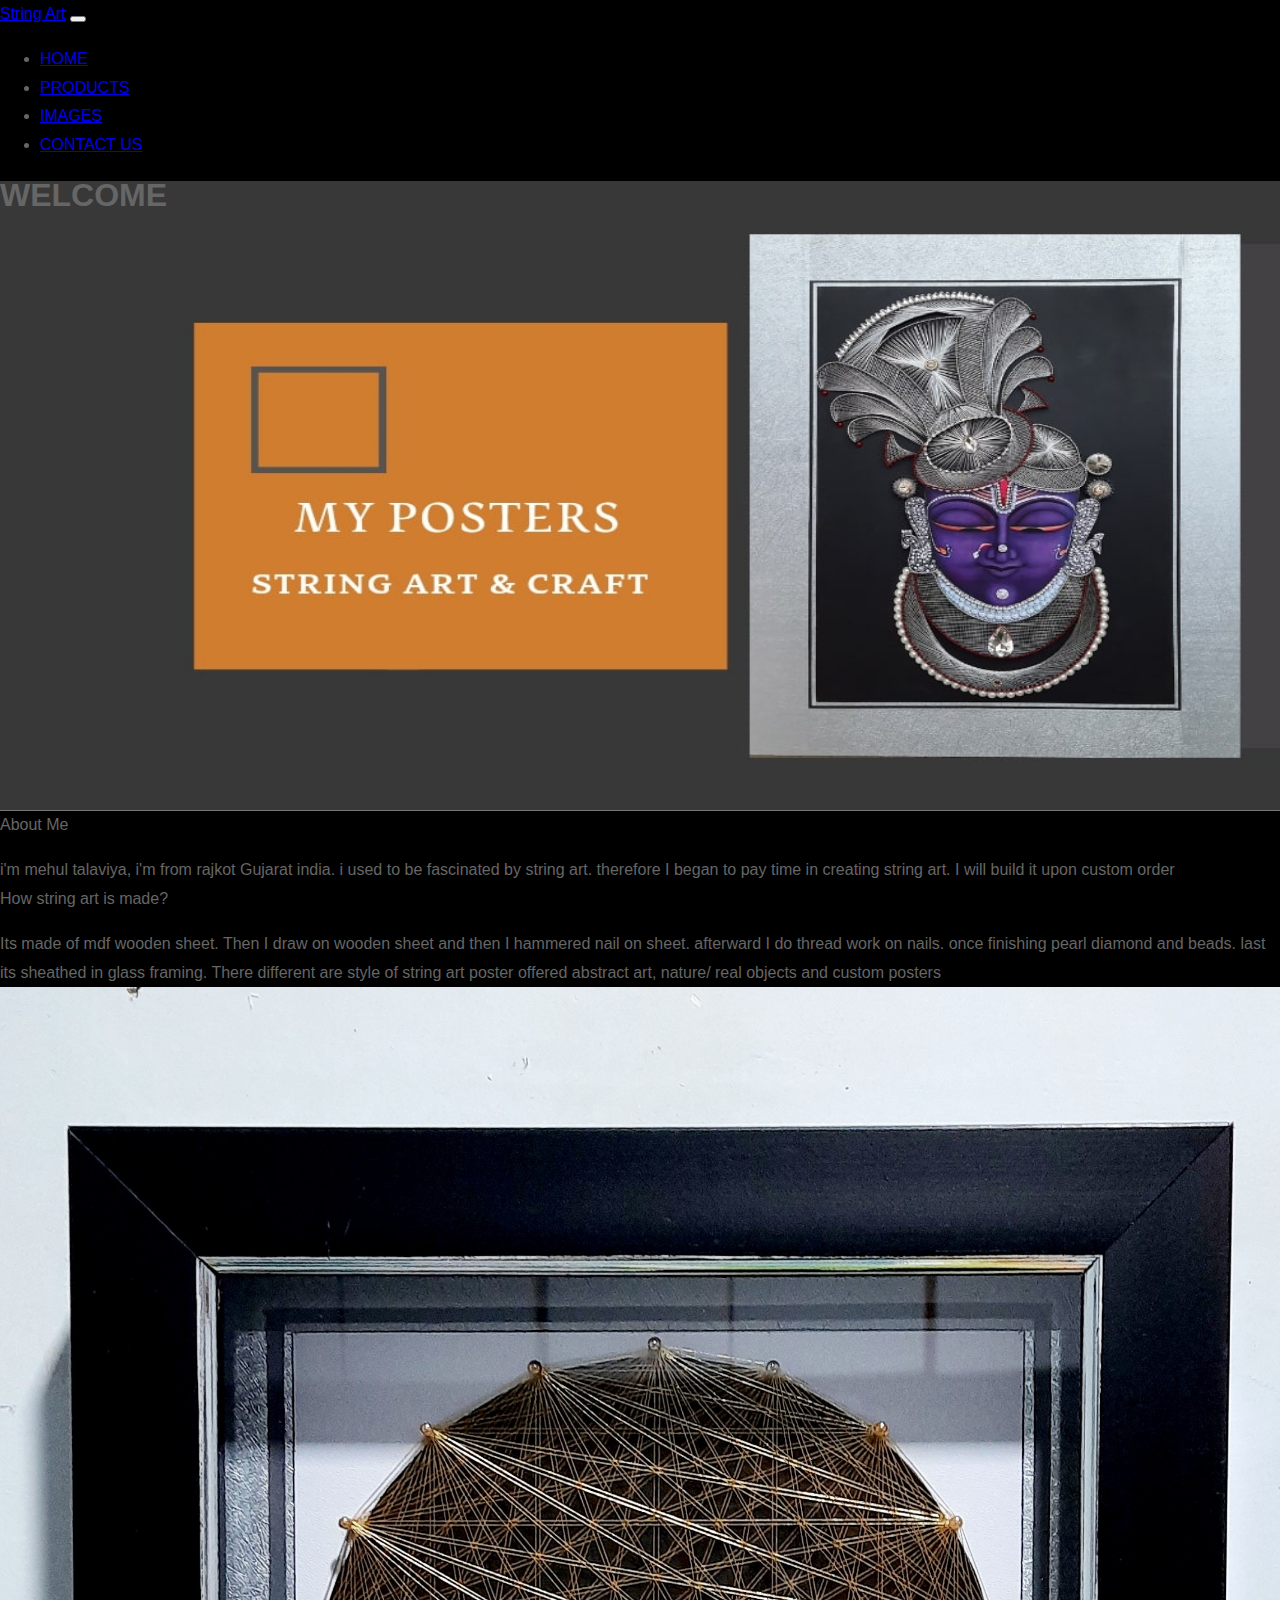
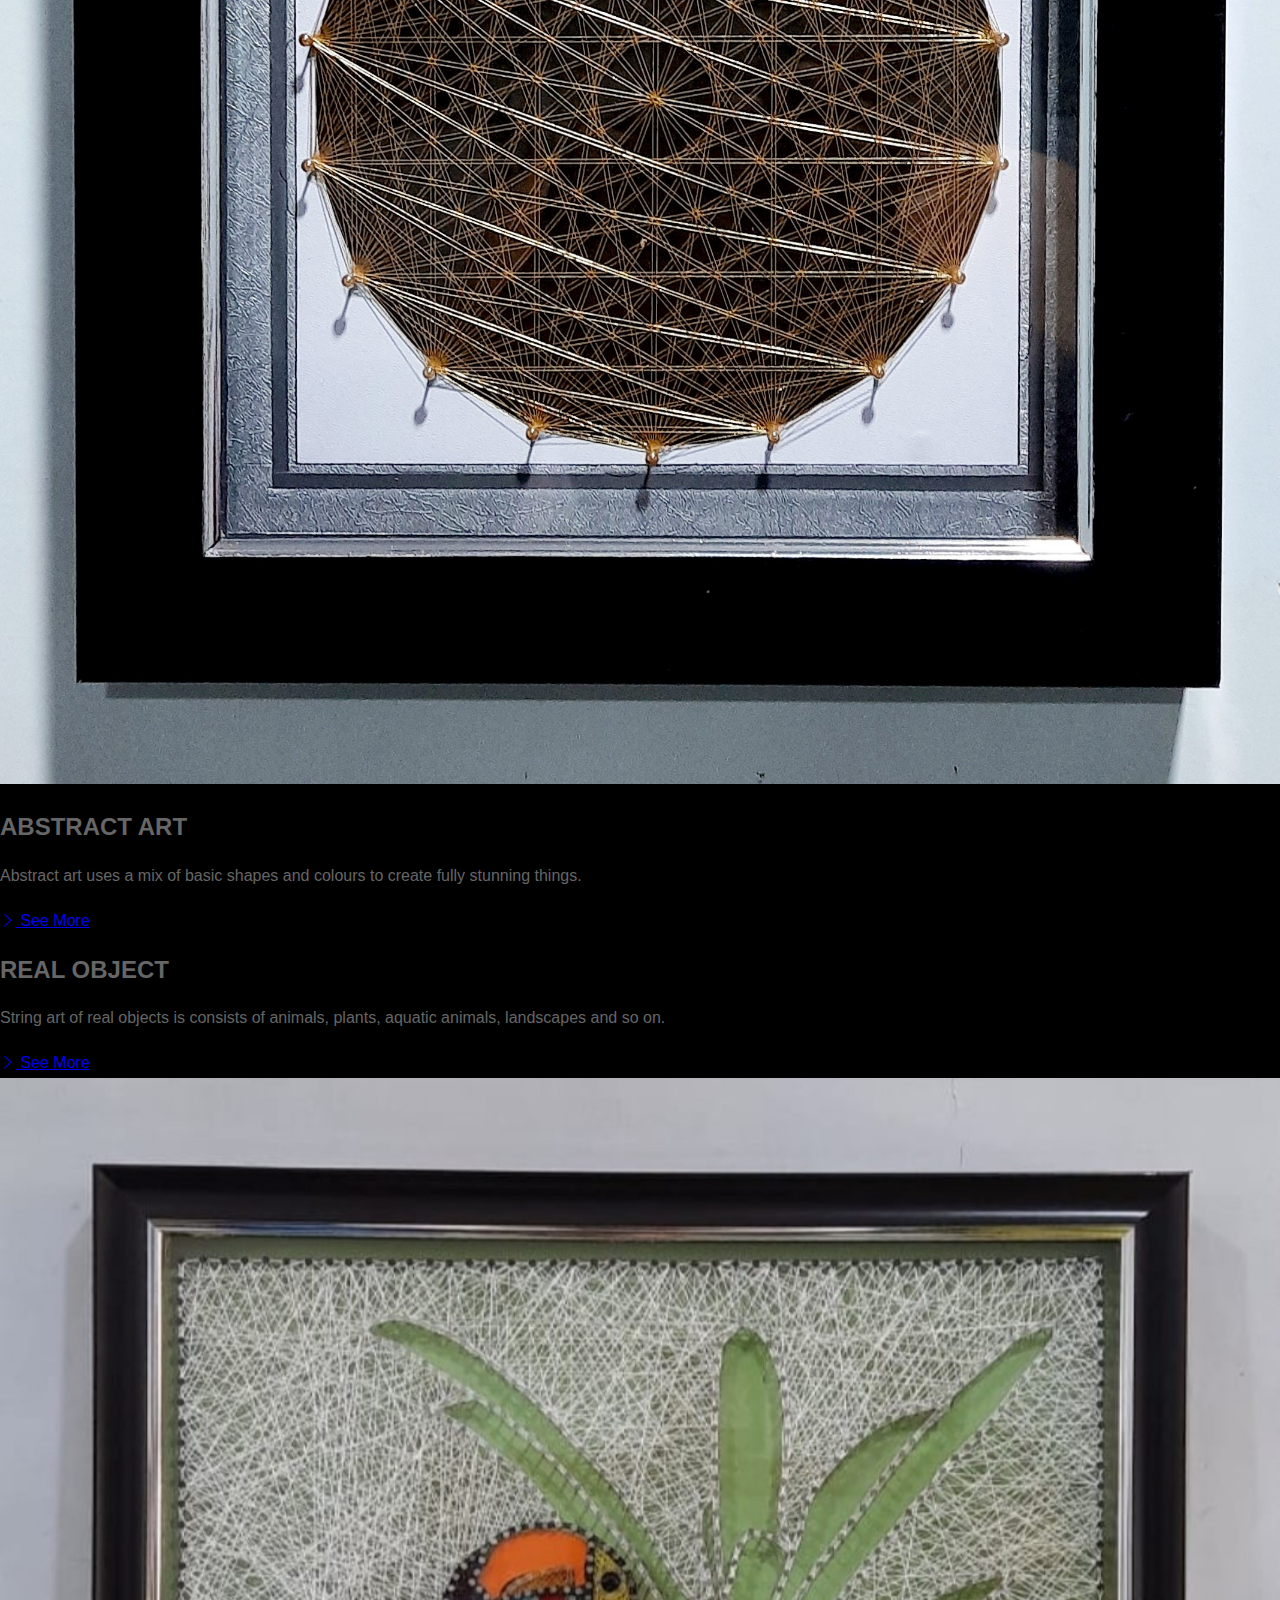
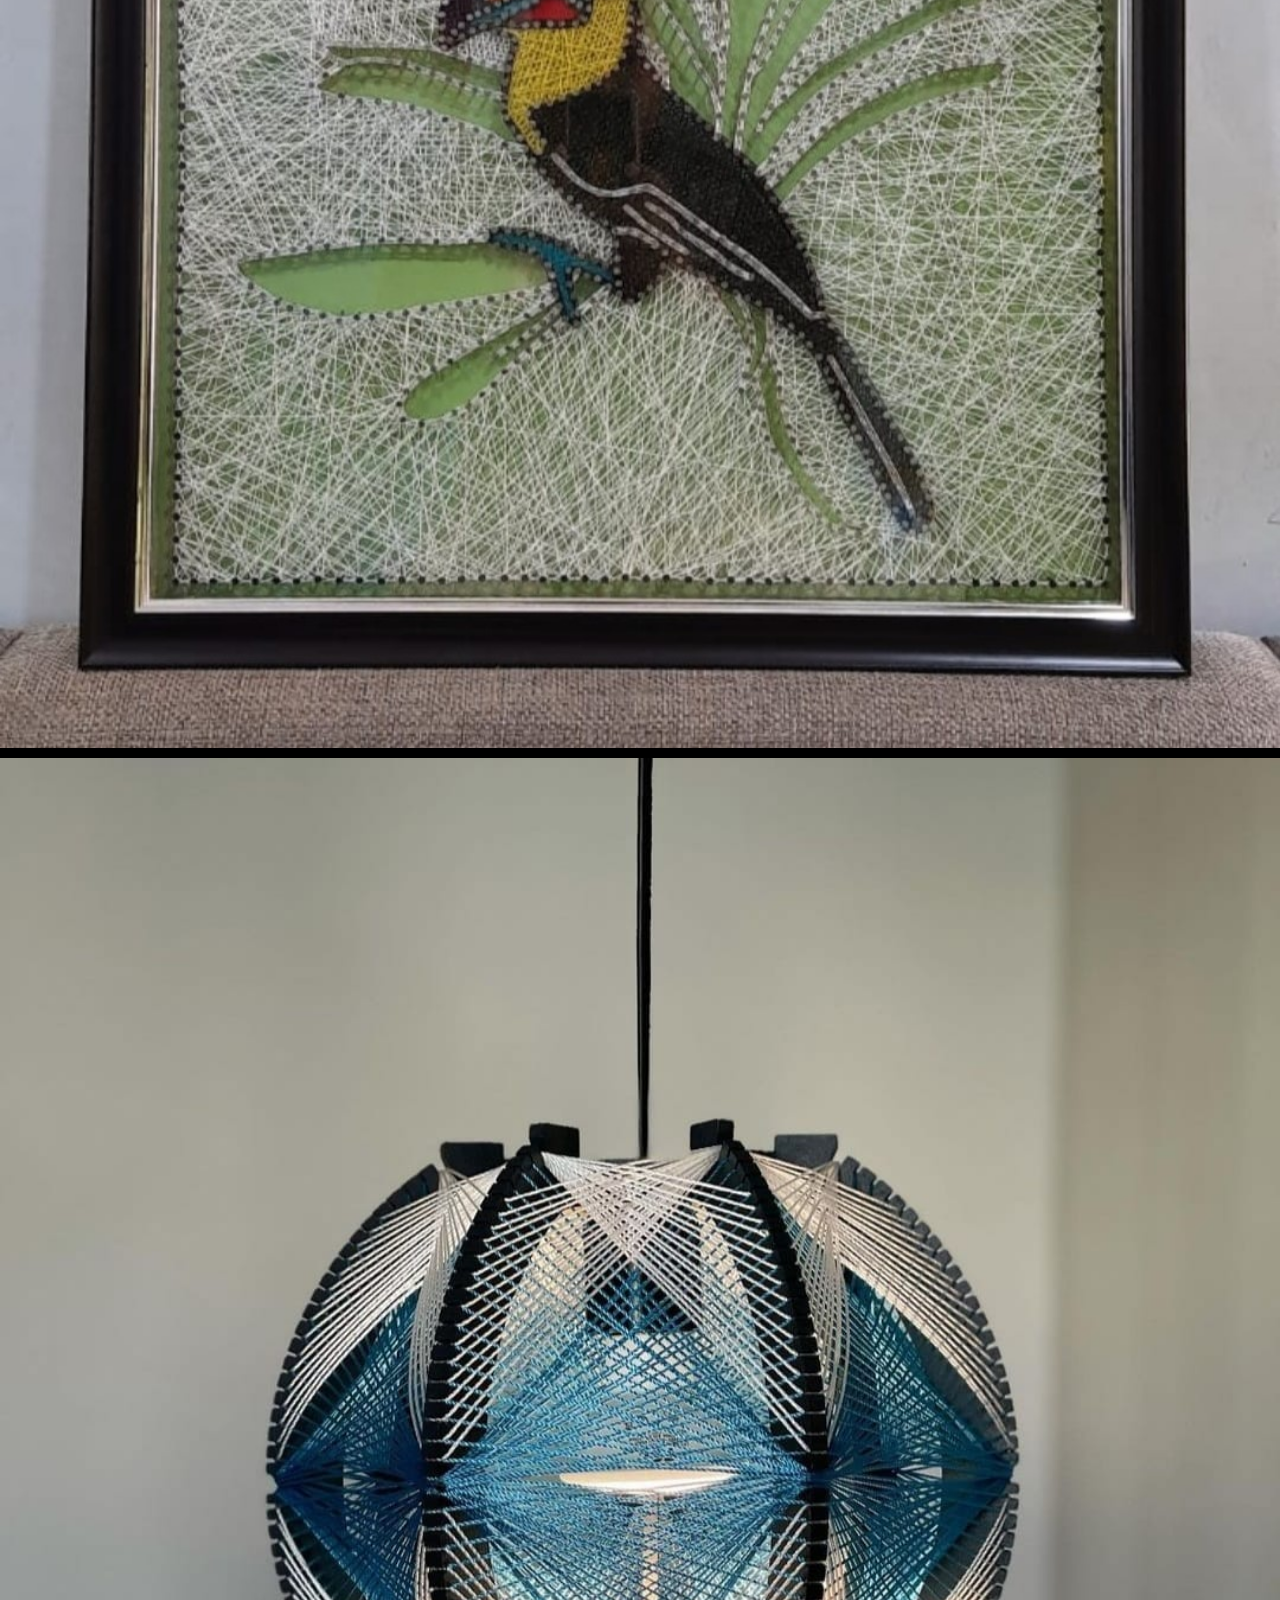
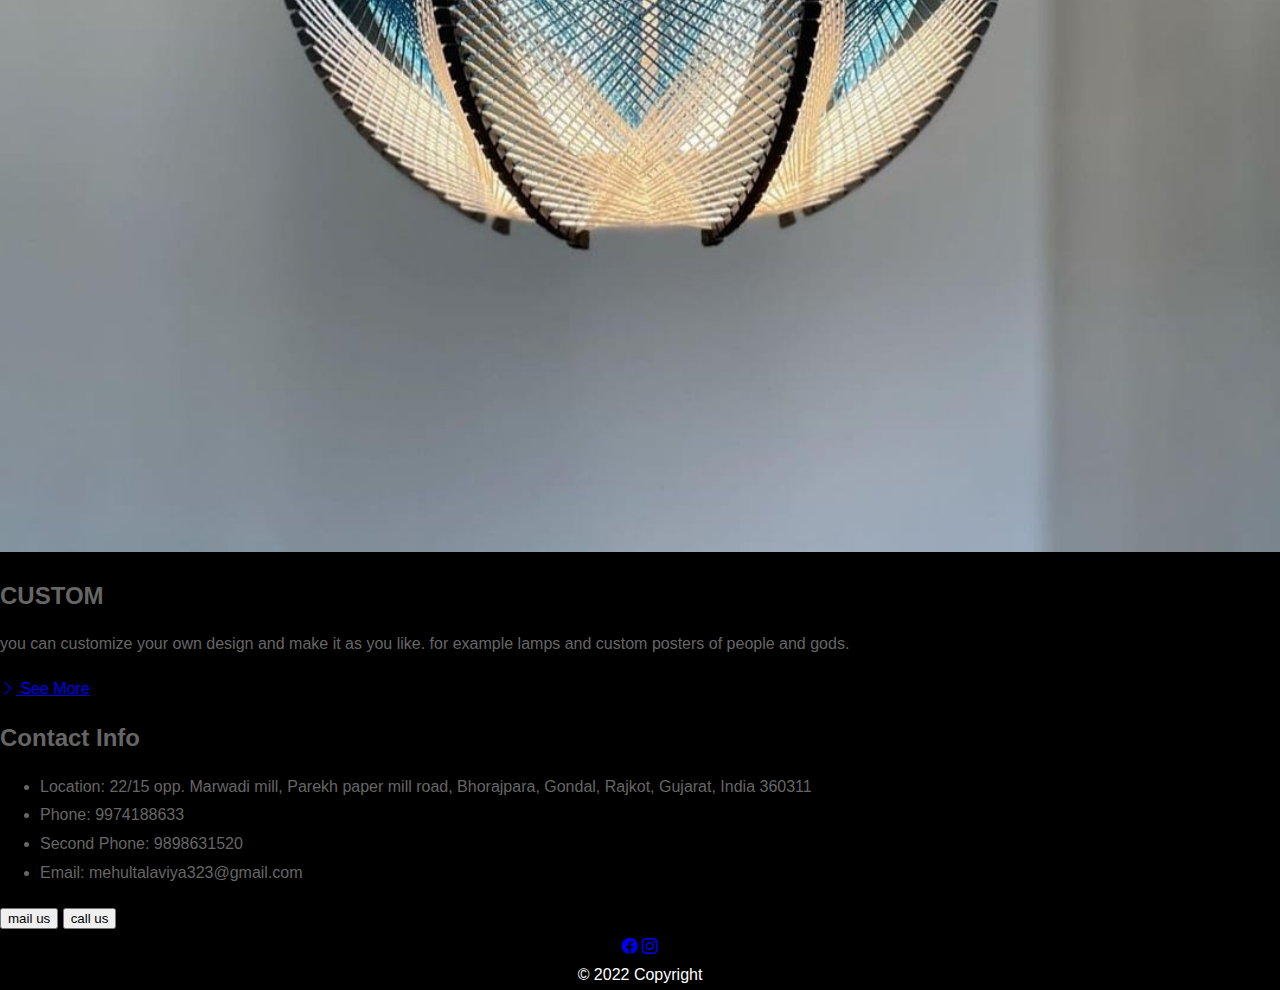
<file: index.html>
<!DOCTYPE html>
<html lang="en">
  <head>
    <meta charset="UTF-8" />
    <meta http-equiv="X-UA-Compatible" content="IE=edge" />
    <meta name="viewport" content="width=device-width, initial-scale=1.0" />
    <title>string art</title>
    <link
      href="https://cdn.jsdelivr.net/npm/bootstrap@5.0.1/dist/css/bootstrap.min.css"
      rel="stylesheet"
      integrity="sha384-+0n0xVW2eSR5OomGNYDnhzAbDsOXxcvSN1TPprVMTNDbiYZCxYbOOl7+AMvyTG2x"
      crossorigin="anonymous"
    />
    <link
      rel="stylesheet"
      href="https://cdn.jsdelivr.net/npm/bootstrap-icons@1.3.0/font/bootstrap-icons.css"
    />
    <link rel="stylesheet" href="public/style.css" />
    <link
      href="https://api.mapbox.com/mapbox-gl-js/v2.1.1/mapbox-gl.css"
      rel="stylesheet"
    />
  </head>
  <body>
    <!-- Navbar -->
    <nav class="navbar navbar-expand-lg bg-dark navbar-dark py-3 fixed-top">
      <div class="container">
        <a href="index.html" class="navbar-brand">String Art</a>

        <button
          class="navbar-toggler"
          type="button"
          data-bs-toggle="collapse"
          data-bs-target="#navmenu"
        >
          <span class="navbar-toggler-icon"></span>
        </button>

        <div class="collapse navbar-collapse" id="navmenu">
          <ul class="navbar-nav ms-auto">
            <li class="nav-item">
              <a href="index.html#home" class="nav-link">HOME</a>
            </li>
            <li class="nav-item">
              <a href="index.html#product" class="nav-link">PRODUCTS</a>
            </li>
            <li class="nav-item">
              <a href="public/images.html" class="nav-link">IMAGES</a>
            </li>
            <li class="nav-item">
              <a href="index.html#contact" class="nav-link">CONTACT US</a>
            </li>
          </ul>
        </div>
      </div>
    </nav>
    <section class="p-6 p-lg-0 pt-lg-5 text-center" id="home">
      <div
        class="align-items-center d-flex mx-auto justify-content-center"
        id="container"
        style="background-image: url(img/background.jpg)"
      >
        <span class="text-center text-white"
          ><span class="p-6 fs-1"><h1>WELCOME</h1></span></span
        >
      </div>
    </section>
    <!-- About background-image: url("../img/background.jpg");-->
    <section class="bg-dark">
      <div class="text-sm-center text-start pt-4 bg-dark">
        <span class="text-white fs-1 m-0">About Me</span>
        <br />
        <p class="text-white p-4" id="about">
          i'm mehul talaviya, i'm from rajkot Gujarat india. i used to be
          fascinated by string art. therefore I began to pay time in creating
          string art. I will build it upon custom order
        </p>
        <span class="text-white fs-3 m-0">How string art is made?</span>
        <p class="text-white p-4" id="about">
          Its made of mdf wooden sheet. Then I draw on wooden sheet and then I
          hammered nail on sheet. afterward I do thread work on nails. once
          finishing pearl diamond and beads. last its sheathed in glass framing.
          There different are style of string art poster offered abstract art,
          nature/ real objects and custom posters
        </p>
      </div>
    </section>
    <!-- Products -->
    <section id="product" class="p-5 bg-primary text-light">
      <div class="container">
        <div class="row align-items-center justify-content-between">
          <div class="col-md">
            <img src="img/01.jpg" class="img-fluid" width="100%" alt="" />
          </div>
          <div class="col-md p-5">
            <h2>ABSTRACT ART</h2>
            <p class="lead">
              Abstract art uses a mix of basic shapes and colours to create
              fully stunning things.
            </p>

            <a href="public/images.html#abs" class="btn btn-light mt-3">
              <i class="bi bi-chevron-right"></i> See More
            </a>
          </div>
        </div>
      </div>
    </section>

    <section id="learn" class="p-5 bg-dark text-light">
      <div class="container">
        <div class="row align-items-center justify-content-between">
          <div class="col-md p-5">
            <h2>REAL OBJECT</h2>
            <p class="lead">
              String art of real objects is consists of animals, plants, aquatic
              animals, landscapes and so on.
            </p>

            <a href="public/images.html#obj" class="btn btn-light mt-3">
              <i class="bi bi-chevron-right"></i> See More
            </a>
          </div>
          <div class="col-md">
            <img src="img/02.jpg" class="img-fluid" width="100%" alt="" />
          </div>
        </div>
      </div>
    </section>
    <section id="learn" class="p-5 bg-primary text-light">
      <div class="container">
        <div class="row align-items-center justify-content-between">
          <div class="col-md">
            <img src="img/03.jpg" class="img-fluid" width="100%" alt="" />
          </div>
          <div class="col-md p-5">
            <h2>CUSTOM</h2>
            <p class="lead">
              you can customize your own design and make it as you like. for
              example lamps and custom posters of people and gods.
            </p>

            <a href="public/images.html#custom" class="btn btn-light mt-3">
              <i class="bi bi-chevron-right"></i> See More
            </a>
          </div>
        </div>
      </div>
    </section>
    <!-- Contact -->
    <section class="p-5 bg-dark text-light" id="contact">
      <div class="container">
        <div class="row g-4">
          <div class="col-md">
            <h2 class="text-center mb-4">Contact Info</h2>
            <ul class="list-group list-group-flush lead">
              <li class="list-group-item bg-dark text-light">
                <span class="fw-bold">Location:</span> 22/15 opp. Marwadi mill,
                Parekh paper mill road, Bhorajpara, Gondal, Rajkot, Gujarat,
                India 360311
              </li>
              <li class="list-group-item bg-dark text-light">
                <span class="fw-bold">Phone:</span> 9974188633
              </li>
              <li class="list-group-item bg-dark text-light">
                <span class="fw-bold">Second Phone:</span> 9898631520
              </li>
              <li class="list-group-item bg-dark text-light">
                <span class="fw-bold">Email:</span> mehultalaviya323@gmail.com
              </li>
            </ul>
            <div class="text-center">
              <button type="submit" class="btn btn-primary" id="mail">
                mail us
              </button>

              <a href="tel:9974188633">
                <button type="submit" class="btn btn-primary" id="call">
                  call us
                </button></a
              >
            </div>
          </div>
          <div class="col-md">
            <div id="map"></div>
          </div>
        </div>
      </div>
    </section>

    <footer class="text-center text-white" id="footer">
      <!-- Grid container -->
      <div class="container pt-4">
        <!-- Section: Social media -->
        <section class="mb-4">
          <!-- Facebook -->
          <a
            class="btn btn-link btn-floating btn-lg text-dark m-1"
            href="https://www.facebook.com/mehul.talaviya.37266"
            role="button"
            data-mdb-ripple-color="dark"
            ><i class="bi bi-facebook text-white"></i
          ></a>

          <!-- Instagram -->
          <a
            class="btn btn-link btn-floating btn-lg text-dark m-1"
            href="https://instagram.com/mehul.talaviya.37266?utm_medium=copy_link"
            role="button"
            data-mdb-ripple-color="dark"
            ><i class="bi bi-instagram text-white"></i
          ></a>
        </section>
        <div
          class="text-center p-3"
          style="background-color: rgba(0, 0, 0, 0.2)"
        >
          © 2022 Copyright
        </div>
        <!-- Section: Social media -->
      </div>
      <!-- Grid container -->
    </footer>
    <script src="src/app.js"></script>
    <script src="https://api.mapbox.com/mapbox-gl-js/v2.1.1/mapbox-gl.js"></script>
    <script
      src="https://cdn.jsdelivr.net/npm/bootstrap@5.0.1/dist/js/bootstrap.bundle.min.js"
      integrity="sha384-gtEjrD/SeCtmISkJkNUaaKMoLD0//ElJ19smozuHV6z3Iehds+3Ulb9Bn9Plx0x4"
      crossorigin="anonymous"
    ></script>
    <script>
      mapboxgl.accessToken =
        "pk.eyJ1IjoiYnRyYXZlcnN5IiwiYSI6ImNrbmh0dXF1NzBtbnMyb3MzcTBpaG10eXcifQ.h5ZyYCglnMdOLAGGiL1Auw";
      var map = new mapboxgl.Map({
        container: "map",
        style: "mapbox://styles/mapbox/streets-v11",
        center: [70.79934608597671, 21.954477904353503],
        zoom: 18,
      });
    </script>
  </body>
</html>
</file>
<file: public/style.css>
body,
html {
  background-color: black;
  height: 100%;
  margin: 0;
  font-size: 16px;
  font-family: "Lato", sans-serif;
  font-weight: 400;
  line-height: 1.8em;
  color: #666;
}
#about {
  margin-bottom: 0px;
}
#container {
  height: 70vh;

  background-size: 100% 100%;
  background-repeat: no-repeat;
  margin: 0px;
  margin-top: 20px;
}
#mainCarousel {
  width: auto;
  margin: 0 auto 1rem auto;
  --carousel-button-color: #170724;
  --carousel-button-bg: #fff;
  --carousel-button-shadow: 0 2px 1px -1px rgb(0 0 0 / 20%),
    0 1px 1px 0 rgb(0 0 0 / 14%), 0 1px 3px 0 rgb(0 0 0 / 12%);

  --carousel-button-svg-width: 20px;
  --carousel-button-svg-height: 20px;
  --carousel-button-svg-stroke-width: 2.5;
}

#mainCarousel .carousel__slide {
  width: 100%;
  padding: 0;
}

#mainCarousel .carousel__button.is-prev {
  left: -1.5rem;
}

#mainCarousel .carousel__button.is-next {
  right: -1.5rem;
}

#mainCarousel .carousel__button:focus {
  outline: none;
  box-shadow: 0 0 0 4px #a78bfa;
}

#thumbCarousel .carousel__slide {
  opacity: 0.5;
  padding: 0;
  margin: 0.25rem;
  width: 96px;
  height: 64px;
}

#thumbCarousel .carousel__slide img {
  width: 100%;
  height: 100%;
  object-fit: cover;
  border-radius: 4px;
}

#thumbCarousel .carousel__slide.is-nav-selected {
  opacity: 1;
}
#map {
  width: 100%;
  height: 100%;
  border-radius: 10px;
}
#footer {
  background-color: #000000;
  color: white;
  text-align: center;
}
.pimg1,
.pimg2,
.pimg3 {
  position: relative;
  opacity: 0.7;
  background-position: center;
  background-size: cover;
  background-repeat: no-repeat;

  /*
    fixed = parallax
    scroll = normal
  */
  background-attachment: fixed;
}

.pimg1 {
  background-image: url("../img/image1.jpg");
  min-height: 600px;
}

.pimg2 {
  background-image: url("../img/image2.jpg");
  min-height: 600px;
}

.pimg3 {
  background-image: url("../img/image3.jpg");
  min-height: 600px;
}

.section {
  text-align: center;
  padding: 50px 80px;
}

.section-light {
  background-color: #f4f4f4;
  color: #666;
}

.section-dark {
  background-color: #141618;
  color: #ddd;
}

.ptext {
  position: absolute;
  top: 50%;
  width: 100%;
  text-align: center;
  color: #000;
  font-size: 27px;
  letter-spacing: 8px;
  text-transform: uppercase;
}

.ptext .border {
  background-color: #111;
  color: #fff;
  padding: 20px;
}

.ptext .border.trans {
  background-color: transparent;
}
.car {
  width: auto;
  height: 30vw;
}

#mainCarousel1 {
  width: auto;
  margin: 0 auto 1rem auto;

  --carousel-button-color: #170724;
  --carousel-button-bg: #fff;
  --carousel-button-shadow: 0 2px 1px -1px rgb(0 0 0 / 20%),
    0 1px 1px 0 rgb(0 0 0 / 14%), 0 1px 3px 0 rgb(0 0 0 / 12%);

  --carousel-button-svg-width: 20px;
  --carousel-button-svg-height: 20px;
  --carousel-button-svg-stroke-width: 2.5;
}

#mainCarousel1 .carousel__slide {
  width: 100%;
  padding: 0;
}

#mainCarousel1 .carousel__button.is-prev {
  left: -1.5rem;
}

#mainCarousel1 .carousel__button.is-next {
  right: -1.5rem;
}

#mainCarousel1 .carousel__button:focus {
  outline: none;
  box-shadow: 0 0 0 4px #a78bfa;
}

#thumbCarousel1 .carousel__slide {
  opacity: 0.5;
  padding: 0;
  margin: 0.25rem;
  width: 96px;
  height: 64px;
}

#thumbCarousel1 .carousel__slide img {
  width: 100%;
  height: 100%;
  object-fit: cover;
  border-radius: 4px;
}

#thumbCarousel1 .carousel__slide.is-nav-selected {
  opacity: 1;
}
#mainCarousel2 {
  width: auto;
  margin: 0 auto 1rem auto;

  --carousel-button-color: #170724;
  --carousel-button-bg: #fff;
  --carousel-button-shadow: 0 2px 1px -1px rgb(0 0 0 / 20%),
    0 1px 1px 0 rgb(0 0 0 / 14%), 0 1px 3px 0 rgb(0 0 0 / 12%);

  --carousel-button-svg-width: 20px;
  --carousel-button-svg-height: 20px;
  --carousel-button-svg-stroke-width: 2.5;
}

#mainCarousel2 .carousel__slide {
  width: 100%;
  padding: 0;
}

#mainCarousel2 .carousel__button.is-prev {
  left: -1.5rem;
}

#mainCarousel2 .carousel__button.is-next {
  right: -1.5rem;
}

#mainCarousel2 .carousel__button:focus {
  outline: none;
  box-shadow: 0 0 0 4px #a78bfa;
}

#thumbCarousel2 .carousel__slide {
  opacity: 0.5;
  padding: 0;
  margin: 0.25rem;
  width: 96px;
  height: 64px;
}

#thumbCarousel2 .carousel__slide img {
  width: 100%;
  height: 100%;
  object-fit: cover;
  border-radius: 4px;
}

#thumbCarousel2 .carousel__slide.is-nav-selected {
  opacity: 1;
}
@media (max-width: 768px) {
  .pimg1,
  .pimg2,
  .pimg3 {
    min-height: 400px;
  }
  #container {
    height: 50vh;
    margin-top: 70px;
  }
}

@media (max-width: 576px) {
  .pimg1,
  .pimg2,
  .pimg3 {
    min-height: 250px;
  }
  #container {
    height: 40vh;
    margin-top: 70px;
  }
}
</file>
